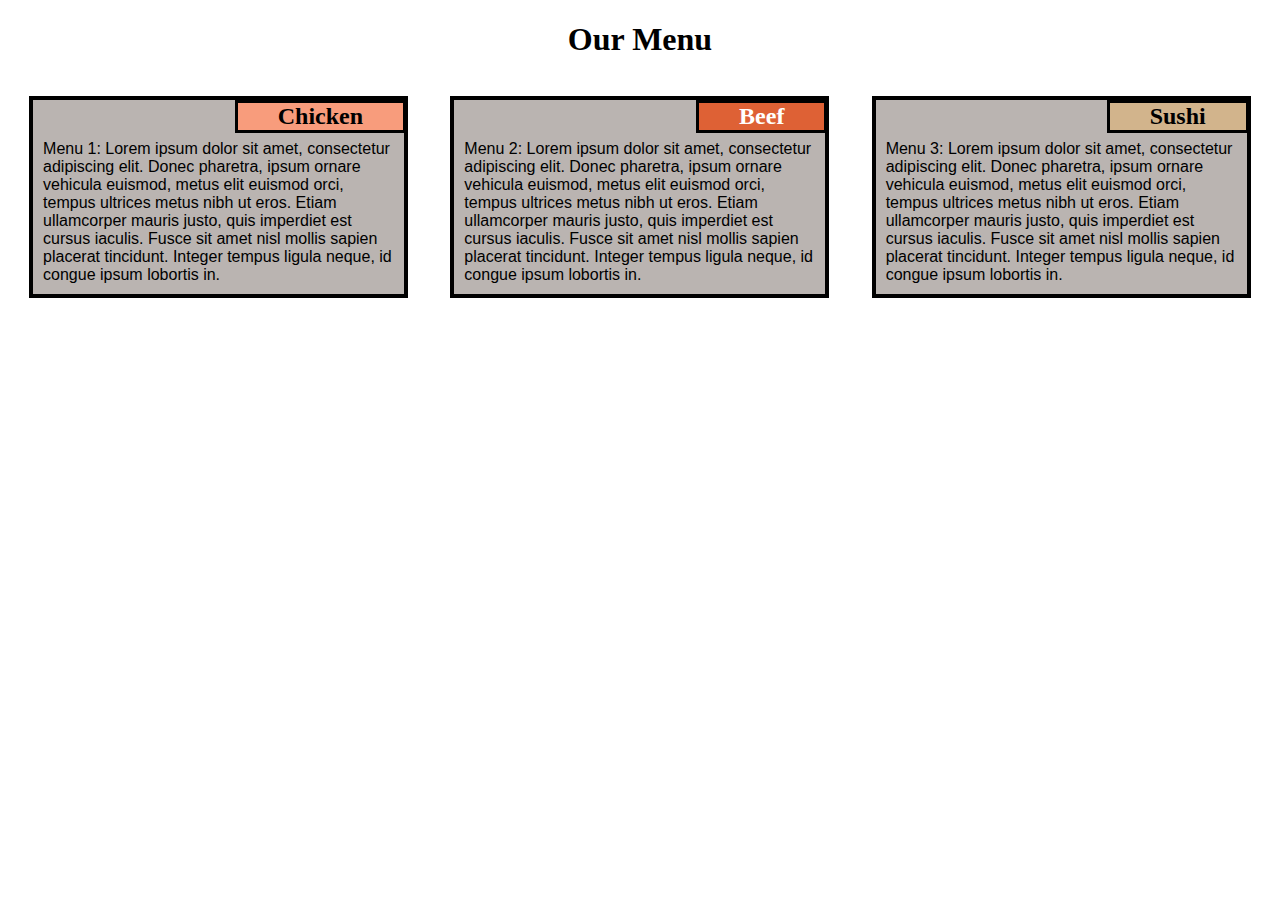
<file: module2-solution/index.html>
<!DOCTYPE html>
<html>
<head>
    <title>Our Menu</title>
</head>
<meta charset="utf-8">
<meta name="viewport" content="width=device-width, initial-scale=1">
<link rel="stylesheet" href="css/style.css">
<body>
  <h1>Our Menu</h1>  

  <div class="row">
    <div class="col" id= "chicken" > <h2> Chicken</h2> <p>Menu 1: Lorem ipsum dolor sit amet, consectetur adipiscing elit. Donec pharetra, ipsum ornare vehicula euismod, metus elit euismod orci, tempus ultrices metus nibh ut eros. Etiam ullamcorper mauris justo, quis imperdiet est cursus iaculis. Fusce sit amet nisl mollis sapien placerat tincidunt. Integer tempus ligula neque, id congue ipsum lobortis in.</p></div>
    <div class="col" id= "beef"> <h2>Beef</h2><p>Menu 2: Lorem ipsum dolor sit amet, consectetur adipiscing elit. Donec pharetra, ipsum ornare vehicula euismod, metus elit euismod orci, tempus ultrices metus nibh ut eros. Etiam ullamcorper mauris justo, quis imperdiet est cursus iaculis. Fusce sit amet nisl mollis sapien placerat tincidunt. Integer tempus ligula neque, id congue ipsum lobortis in. </p></div>
    <div class="col"  id= "sushi"> <h2>Sushi</h2><p>Menu 3: Lorem ipsum dolor sit amet, consectetur adipiscing elit. Donec pharetra, ipsum ornare vehicula euismod, metus elit euismod orci, tempus ultrices metus nibh ut eros. Etiam ullamcorper mauris justo, quis imperdiet est cursus iaculis. Fusce sit amet nisl mollis sapien placerat tincidunt. Integer tempus ligula neque, id congue ipsum lobortis in.</p></div>
  </div>

</body>




</html>
</file>
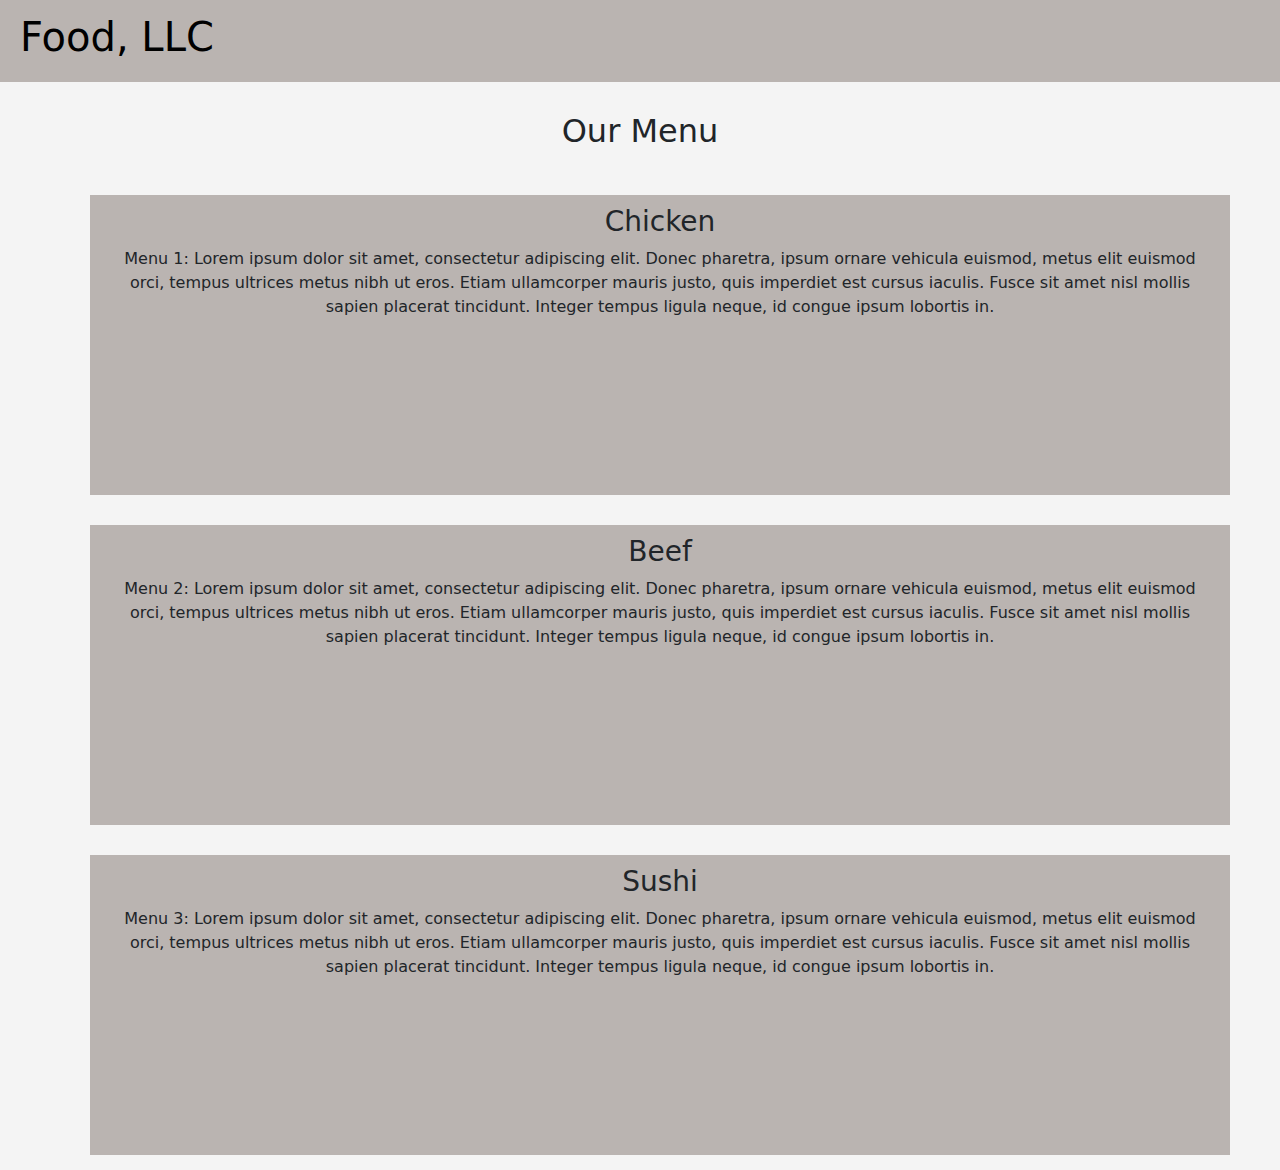
<file: module3-solution/index.html>
<!DOCTYPE html>
<html>
<head>
    <title>Our Menu</title>
    <meta charset="utf-8">
    <meta name="viewport" content="width=device-width, initial-scale=1">
    <link rel="stylesheet" href="css/bootstrap.min.css">
    <link rel="stylesheet" href="css/style.css">
</head>
<body>
  <header>
    <nav id="header-nav" class="navbar navbar-expand-sm ">
        <div class="navbar-brand">
            <a><h1>Food, LLC</h1></a>
        </div>
        <button id="nav-botton" class="navbar-toggler " type="button" data-bs-toggle="collapse" data-bs-target="#navbarMenu" aria-controls="navbarMenu" aria-expanded="false" aria-label="Navigation Toggle">
          <span class="navbar-toggler-icon"></span>
      </button>
     
        <div class="collapse navbar-collapse" id="navbarMenu">
            <ul class="navbar-nav">
                <li class="nav-item d-block d-sm-none">
                    <a class="nav-link text-center" href="#chicken">Chicken</a>
                </li>
                <li class="nav-item d-block d-sm-none">
                    <a class="nav-link text-center" href="#beef">Beef</a>
                </li>
                <li class="nav-item d-block d-sm-none">
                    <a class="nav-link text-center" href="#sushi">Sushi</a>
                </li>
            </ul>
        </div>
    </nav>
  </header>
  <div class="container">
    <h2>Our Menu</h2>  
  
  <div class="row">
    <div class="col col-12" id= "chicken" > <h3> Chicken</h3> <p>Menu 1: Lorem ipsum dolor sit amet, consectetur adipiscing elit. Donec pharetra, ipsum ornare vehicula euismod, metus elit euismod orci, tempus ultrices metus nibh ut eros. Etiam ullamcorper mauris justo, quis imperdiet est cursus iaculis. Fusce sit amet nisl mollis sapien placerat tincidunt. Integer tempus ligula neque, id congue ipsum lobortis in.</p></div>
    <div class="col col-12" id= "beef"> <h3>Beef</h3><p>Menu 2: Lorem ipsum dolor sit amet, consectetur adipiscing elit. Donec pharetra, ipsum ornare vehicula euismod, metus elit euismod orci, tempus ultrices metus nibh ut eros. Etiam ullamcorper mauris justo, quis imperdiet est cursus iaculis. Fusce sit amet nisl mollis sapien placerat tincidunt. Integer tempus ligula neque, id congue ipsum lobortis in. </p></div>
    <div class="col col-12"  id= "sushi"> <h3>Sushi</h3><p>Menu 3: Lorem ipsum dolor sit amet, consectetur adipiscing elit. Donec pharetra, ipsum ornare vehicula euismod, metus elit euismod orci, tempus ultrices metus nibh ut eros. Etiam ullamcorper mauris justo, quis imperdiet est cursus iaculis. Fusce sit amet nisl mollis sapien placerat tincidunt. Integer tempus ligula neque, id congue ipsum lobortis in.</p></div>
  </div>
</div>
  <script src="js/jquery.js"></script>
  <script src="js/bootstrap.min.js"></script>
</body>
</html>
</file>
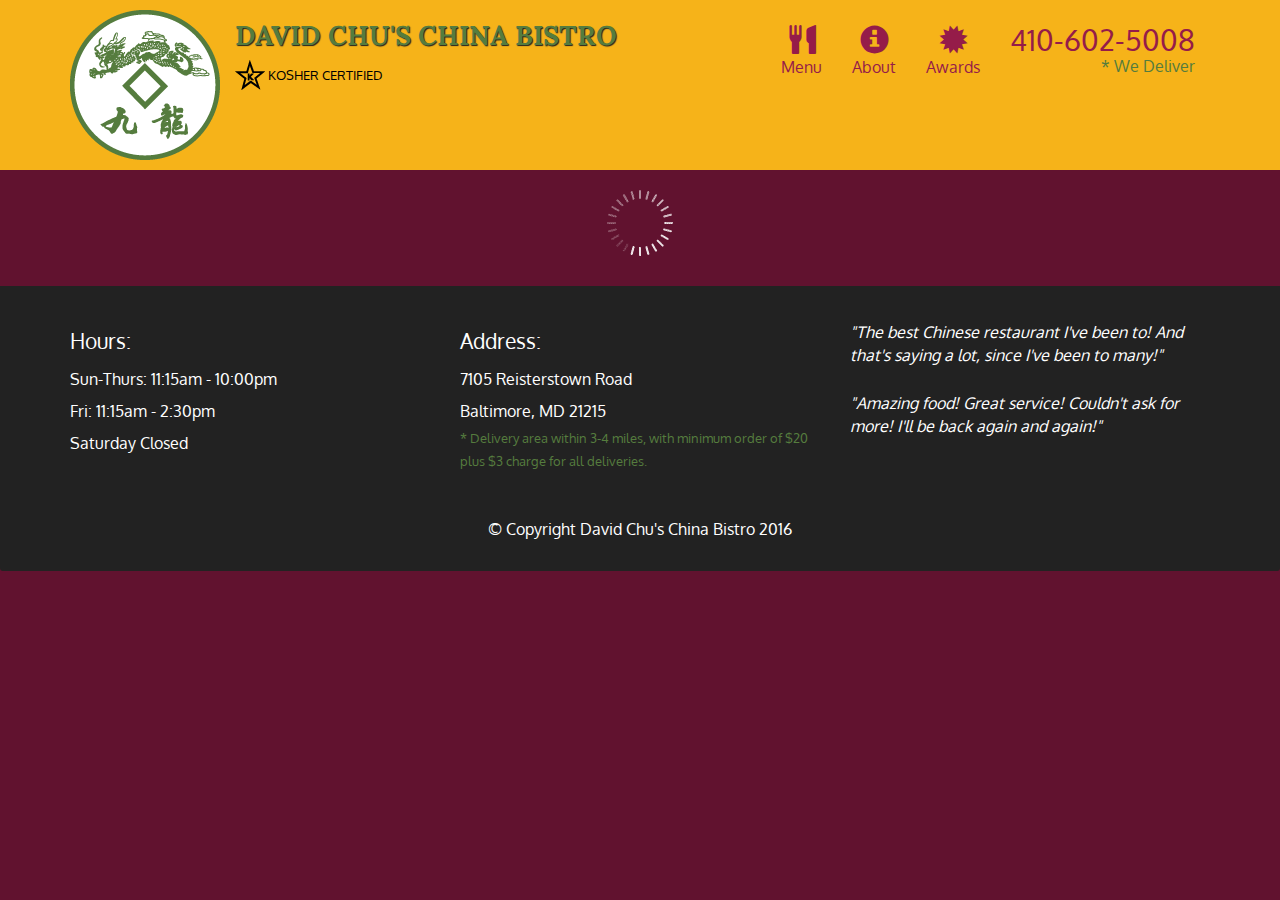
<file: module5-solution/index.html>
<!doctype html>
<html lang="en">
  <head>
    <meta charset="utf-8">
    <meta http-equiv="X-UA-Compatible" content="IE=edge">
    <meta name="viewport" content="width=device-width, initial-scale=1">
    <title>David Chu's China Bistro</title>
    <link rel="stylesheet" href="css/bootstrap.min.css">
    <link rel="stylesheet" href="css/styles.css">
    <link href='https://fonts.googleapis.com/css?family=Oxygen:400,300,700' rel='stylesheet' type='text/css'>
    <link href='https://fonts.googleapis.com/css?family=Lora' rel='stylesheet' type='text/css'>
  </head>
<body>
  <header>
    <nav id="header-nav" class="navbar navbar-default">
      <div class="container">
        <div class="navbar-header">
          <a href="index.html" class="pull-left visible-md visible-lg">
            <div id="logo-img" alt="Logo image"></div>
          </a>

          <div class="navbar-brand">
            <a href="index.html"><h1>David Chu's China Bistro</h1></a>
            <p>
              <img src="images/star-k-logo.png" alt="Kosher certification">
              <span>Kosher Certified</span>
            </p>
          </div>

          <button id="navbarToggle" type="button" class="navbar-toggle collapsed" data-toggle="collapse" data-target="#collapsable-nav" aria-expanded="false">
            <span class="sr-only">Toggle navigation</span>
            <span class="icon-bar"></span>
            <span class="icon-bar"></span>
            <span class="icon-bar"></span>
          </button>
        </div>
        
        <div id="collapsable-nav" class="collapse navbar-collapse">
           <ul id="nav-list" class="nav navbar-nav navbar-right">
            <li id="navHomeButton" class="visible-xs active">
              <a href="index.html">
                <span class="glyphicon glyphicon-home"></span> Home</a>
            </li>
            <li id="navMenuButton">
              <a href="#" onclick="$dc.loadMenuCategories();">
                <span class="glyphicon glyphicon-cutlery"></span><br class="hidden-xs"> Menu</a>
            </li>
            <li>
              <a href="#">
                <span class="glyphicon glyphicon-info-sign"></span><br class="hidden-xs"> About</a>
            </li>
            <li>
              <a href="#">
                <span class="glyphicon glyphicon-certificate"></span><br class="hidden-xs"> Awards</a>
            </li>
            <li id="phone" class="hidden-xs">
              <a href="tel:410-602-5008">
                <span>410-602-5008</span></a><div>* We Deliver</div>
            </li>
          </ul><!-- #nav-list -->
        </div><!-- .collapse .navbar-collapse -->
      </div><!-- .container -->
    </nav><!-- #header-nav -->
  </header>

  <div id="call-btn" class="visible-xs">
    <a class="btn" href="tel:410-602-5008">
    <span class="glyphicon glyphicon-earphone"></span>
    410-602-5008
    </a>
  </div>
  <div id="xs-deliver" class="text-center visible-xs">* We Deliver</div>

  <div id="main-content" class="container"></div>

  <footer class="panel-footer">
    <div class="container">
      <div class="row">
        <section id="hours" class="col-sm-4">
          <span>Hours:</span><br>
          Sun-Thurs: 11:15am - 10:00pm<br>
          Fri: 11:15am - 2:30pm<br>
          Saturday Closed
          <hr class="visible-xs">
        </section>
        <section id="address" class="col-sm-4">
          <span>Address:</span><br>
          7105 Reisterstown Road<br>
          Baltimore, MD 21215
          <p>* Delivery area within 3-4 miles, with minimum order of $20 plus $3 charge for all deliveries.</p>
          <hr class="visible-xs">
        </section>
        <section id="testimonials" class="col-sm-4">
          <p>"The best Chinese restaurant I've been to! And that's saying a lot, since I've been to many!"</p>
          <p>"Amazing food! Great service! Couldn't ask for more! I'll be back again and again!"</p>
        </section>
      </div>
      <div class="text-center">&copy; Copyright David Chu's China Bistro 2016</div>
    </div>
  </footer>

  <!-- jQuery (Bootstrap JS plugins depend on it) -->
  <script src="js/jquery-2.1.4.min.js"></script>
  <script src="js/bootstrap.min.js"></script>
  <script src="js/ajax-utils.js"></script>
  <script src="js/script.js"></script>
</body>
</html>
</file>
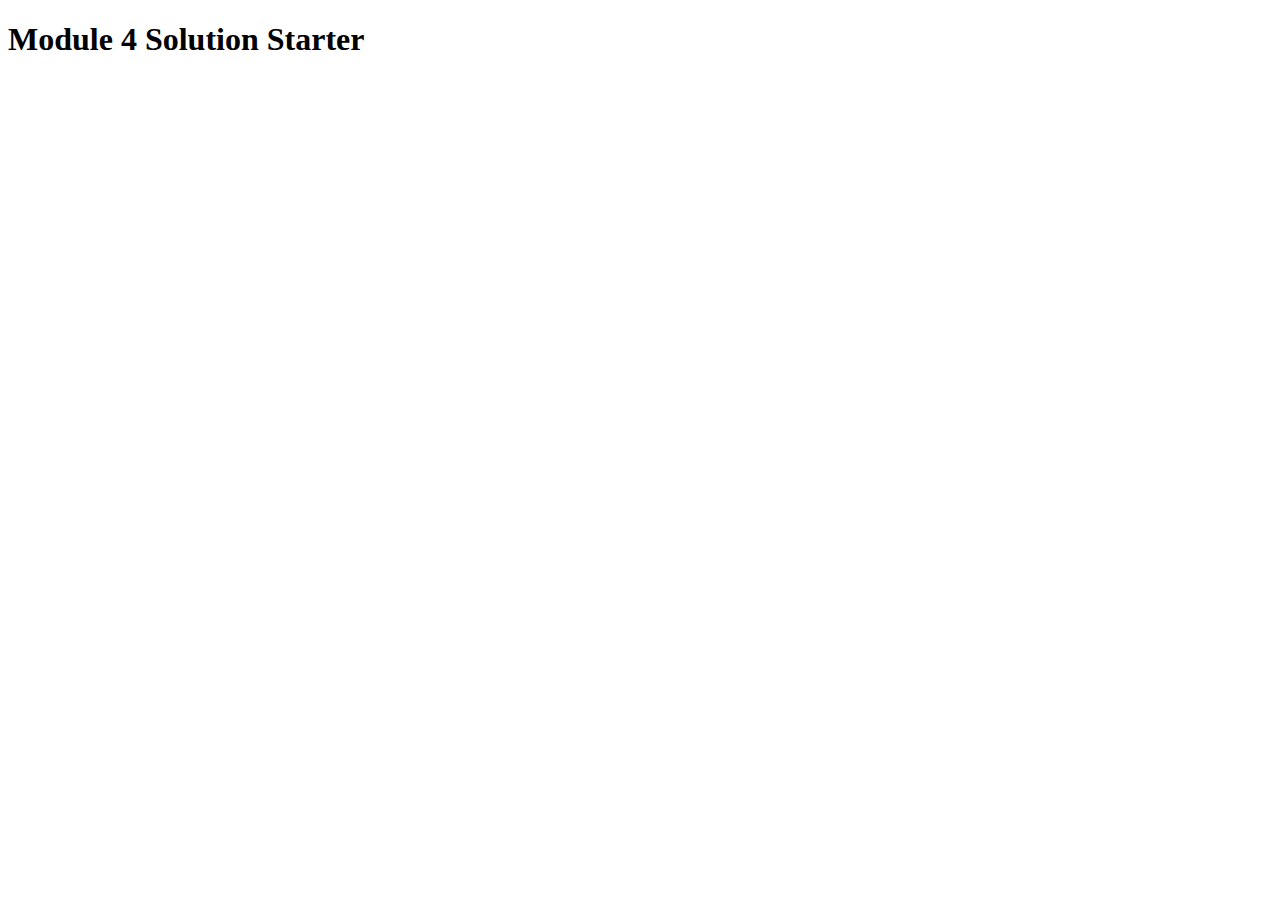
<file: module4-solution/harder/index.html>
<!DOCTYPE html>
<html>
<head>
  <meta charset="utf-8">
  <title>Module 4 Solution Starter</title>
  <script>
    var names = []; // DO NOT REMOVE
  </script>
  <script src="SpeakHello.js"></script>
  <script src="SpeakGoodBye.js"></script>
  <script src="script.js"></script>
</head>
<body>
  <h1>Module 4 Solution Starter</h1>
</body>
</html>
</file>
<file: module2-solution/css/style.css>
* {
    box-sizing: border-box;
  }

  .col{
    
    position: relative;
  }


h1 {
    color: black;
    text-align: center;
}

.col h2{
    border: 3px solid black;
    padding-left: 40px;
    padding-right: 40px;
    width:fit-content;
    position:absolute;
    top: 0%;
    right:5.5%;
  }


  #chicken h2 {
    background-color: #F89C7C;
  }

  #beef  h2 {
    background-color: #DE6135;
    color: white;
  }
  #sushi h2 {
    background-color: tan;
  }

  p {
    border: 4px solid black;
    background-color: #BAB4B1;
    width: 90%;
    height: auto;
    margin-right: auto;
    margin-left: auto;
    padding: 40px 10px 10px 10px;
    font-family: Helvetica;
    color: black;
  }

  .row {
    width: 100%;
  }

  @media (min-width: 992px) {
    .col{
      float: left;
      
      width: 33.33%;

    }
    .row {
        display: flex;
      }
  }

  @media (min-width: 768px) and (max-width: 991px) {
    .col {
      float: left;
      
      width: 50%;
    }
    
    

    #sushi {
      width: 100%;
      margin-top: 25px;
    }

}

@media  (max-width: 767px) {
    .col {
      float: left;
      
      width: 100%;
      margin-bottom: 25px;
    }
    

}
</file>
<file: module3-solution/css/style.css>
#header-nav {
  background-color: #BAB4B1;
  border-radius: 0;
  border: 0;
 
}

 
 
body {
  background-color: rgb(244, 244, 244);
}
#header-nav .navbar-brand{
  margin-left: 20px;
}
#nav-header {
  background-color: rgb(244, 244, 244);
}
 
#nav-botton {
  background-color: rgb(246, 242, 241);
}
 
.collapse.navbar-collapse .navbar-nav .nav-item {
  background-color: rgb(244, 244, 244);
  width: 100%;
  border: 1px solid black;
}
 
.collapse.navbar-collapse .navbar-nav .nav-item:hover {
  background-color: rgb(244, 244, 244);
  border: 2px solid rgb(192, 107, 50);
}
 
h2 {
  margin-top: 30px;
  margin-bottom: 30px;
  text-align: center;
}
 
.col {
  margin: 15px 20px; 
  padding: 10px 20px 5px 20px;
  background-color: #BAB4B1;
  min-height: 300px; 
  text-align: center;
}
 
@media (max-width: 575px) {
  .col {
    margin-left: 20px;  
    margin-right: 20px; 
  }
 
}
</file>
<file: module5-solution/css/styles.css>
body {
  font-size: 16px;
  color: #fff;
  background-color: #61122f;
  font-family: 'Oxygen', sans-serif;
}

/** HEADER **/
#header-nav {
  background-color: #f6b319;
  border-radius: 0;
  border: 0;
}

#logo-img {
  background: url('../images/restaurant-logo_large.png') no-repeat;
  width: 150px;
  height: 150px;
  margin: 10px 15px 10px 0;
}

.navbar-brand {
  padding-top: 25px;
}
.navbar-brand h1 { /* Restaurant name */
  font-family: 'Lora', serif;
  color: #557c3e;
  font-size: 1.5em;
  text-transform: uppercase;
  font-weight: bold;
  text-shadow: 1px 1px 1px #222;
  margin-top: 0;
  margin-bottom: 0;
  line-height: .75;
}
.navbar-brand a:hover, .navbar-brand a:focus {
  text-decoration: none;
}
.navbar-brand p { /* Kosher cert */
  color: #000;
  text-transform: uppercase;
  font-size: .7em;
  margin-top: 15px;
}
.navbar-brand p span { /* Star-K */
  vertical-align: middle;
}

#nav-list {
  margin-top: 10px;
}
#nav-list a {
  color: #951C49;
  text-align: center;
}
#nav-list a:hover {
  background: #E7E7E7;
}
#nav-list a span {
  font-size: 1.8em;
}

#phone {
  margin-top: 5px;
}
#phone a { /* Phone number */
  text-align: right;
  padding-bottom: 0;
}
#phone div { /* We Deliver */
  color: #557c3e;
  text-align: right;
  padding-right: 15px;
}

.navbar-header button.navbar-toggle, .navbar-header .icon-bar {
  border: 1px solid #61122f;
}
.navbar-header button.navbar-toggle {
  clear: both;
  margin-top: -30px;
}
/* END HEADER */

/* FOOTER */
.panel-footer {
  margin-top: 30px;
  padding-top: 35px;
  padding-bottom: 30px;
  background-color: #222;
  border-top: 0;
}
.panel-footer div.row {
  margin-bottom: 35px;
}
#hours, #address {
  line-height: 2;
}
#hours > span, #address > span {
  font-size: 1.3em;
}
#address p {
  color: #557c3e;
  font-size: .8em;
  line-height: 1.8;
}
#testimonials {
  font-style: italic;
}
#testimonials p:nth-child(2) {
  margin-top: 25px;
}
/* END FOOTER */



/* HOME PAGE */
.container .jumbotron {
  box-shadow: 0 0 50px #3F0C1F;
  border: 2px solid #3F0C1F;
}

#menu-tile, #specials-tile, #map-tile {
  height: 250px;
  width: 100%;
  margin-bottom: 15px;
  position: relative;
  border: 2px solid #3F0C1F;
  overflow: hidden;
}
#menu-tile:hover, #specials-tile:hover, #map-tile:hover {
  box-shadow: 0 1px 5px 1px #cccccc;
}
#menu-tile {
  background: url('../images/menu-tile.jpg') no-repeat;
  background-position: center;
}
#specials-tile {
  background: url('../images/specials-tile.jpg') no-repeat;
  background-position: center;
}
#menu-tile span, #specials-tile span, #map-tile span {
  position: absolute;
  bottom: 0;
  right: 0;
  width: 100%;
  text-align: center;
  font-size: 1.6em;
  text-transform: uppercase;
  background-color: #000;
  color: #fff;
  opacity: .8;
}
/* END HOME PAGE */

/* MENU CATEGORIES PAGE */
.category-tile { 
  position: relative;
  border: 2px solid #3F0C1F;
  overflow: hidden;
  width: 200px;
  height: 200px;
  margin: 0 auto 15px;
}
.category-tile span {
  position: absolute;
  bottom: 0;
  right: 0;
  width: 100%;
  text-align: center;
  font-size: 1.2em;
  text-transform: uppercase;
  background-color: #000;
  color: #fff;
  opacity: .8;
}
.category-tile:hover {
  box-shadow: 0 1px 5px 1px #cccccc;
}

#menu-categories-title + div {
  margin-bottom: 50px;
}
/* END MENU CATEGORIES PAGE */

/* SINGLE CATEGORY PAGE */
.menu-item-tile {
  margin-bottom: 25px;
}
.menu-item-tile hr {
  width: 80%;
}
.menu-item-tile .menu-item-price {
  font-size: 1.1em;
  text-align: right;
  margin-top: -15px;
  margin-right: -15px;
}
.menu-item-tile .menu-item-price span {
  font-size: .6em;
}
.menu-item-photo {
  position: relative;
  border: 2px solid #3F0C1F; 
  overflow: hidden;
  padding: 0;
  margin-right: -15px;
  margin-left: auto;
  margin-bottom: 20px;
  max-width: 250px;
}
.menu-item-photo div {
  position: absolute;
  bottom: 0;
  right: 0;
  width: 80px;
  background-color: #557c3e;
  text-align: center;
}
.menu-item-description {
  padding-right: 30px;
}
h3.menu-item-title {
  margin: 0 0 10px;
}
.menu-item-details {
  font-size: .9em;
  font-style: italic;
}
/* END SINGLE CATEGORY PAGE */


/********** Large devices only **********/
@media (min-width: 1200px) {
  .container .jumbotron {
    background: url('../images/jumbotron_1200.jpg') no-repeat;
    height: 675px;
  }
}

/********** Medium devices only **********/
@media (min-width: 992px) and (max-width: 1199px) {
  /* Header */
  #logo-img {
    background: url('../images/restaurant-logo_medium.png') no-repeat;
    width: 100px;
    height: 100px;
    margin: 5px 5px 5px 0;
  }
  /* End Header */

  /* Home Page */
  .container .jumbotron {
    background: url('../images/jumbotron_992.jpg') no-repeat;
    height: 558px;
  }
  /* End Home Page */
}

/********** Small devices only **********/
@media (min-width: 768px) and (max-width: 991px) {
  /* Home Page */
  .container .jumbotron {
    background: url('../images/jumbotron_768.jpg') no-repeat;
    height: 432px;
  }
  /* End Home Page */
}

/********** Extra small devices only **********/
@media (max-width: 767px) {
  /* Header */
  .navbar-brand {
    padding-top: 10px;
    height: 80px;
  }
  .navbar-brand h1 { /* Restaurant name */
    padding-top: 10px;
    font-size: 5vw; /* 1vw = 1% of viewport width */
  }
  .navbar-brand p { /* Kosher cert */
    font-size: .6em;
    margin-top: 12px;
  }
  .navbar-brand p img { /* Star-K */
    height: 20px;
  }

  #collapsable-nav a { /* Collapsed nav menu text */
    font-size: 1.2em;
  }
  #collapsable-nav a span { /* Collapsed nav menu glyph */
    font-size: 1em;
    margin-right: 5px;
  }

  #call-btn > a {
    font-size: 1.5em;
    display: block;
    margin: 0 20px;
    padding: 10px;
    border: 2px solid #fff;
    background-color: #f6b319;
    color: #951c49;
  }
  #xs-deliver {
    margin-top: 5px;
    font-size: .7em;
    letter-spacing: .1em;
    text-transform: uppercase;
  }
  /* End Header */

  /* Footer */
  .panel-footer section {
    margin-bottom: 30px;
    text-align: center;
  }
  .panel-footer section:nth-child(3) {
    margin-bottom: 0; /* margin already exists on the whole row */
  }
  .panel-footer section hr {
    width: 50%;
  }
  /* End Footer */

  /* Home Page */
  .container .jumbotron {
    margin-top: 30px;
    padding: 0;
  }
  #menu-tile, #specials-tile {
    width: 360px;
    margin: 0 auto 15px;
  }

  .menu-item-photo {
    margin-right: auto;
  }
  .menu-item-tile .menu-item-price {
    text-align: center;
  }
  .menu-item-description {
    text-align: center;;
  }
}


/********** Super extra small devices Only :-) (e.g., iPhone 4) **********/
@media (max-width: 479px) {
  /* Header */
  .navbar-brand h1 { /* Restaurant name */
    padding-top: 5px;
    font-size: 6vw;
  }
  /* End Header */
  
  /* Home page */
  #menu-tile, #specials-tile {
    width: 280px;
    margin: 0 auto 15px;
  }

  .col-xxs-12 {
    position: relative;
    min-height: 1px;
    padding-right: 15px;
    padding-left: 15px;
    float: left;
    width: 100%;
  }
}
</file>
